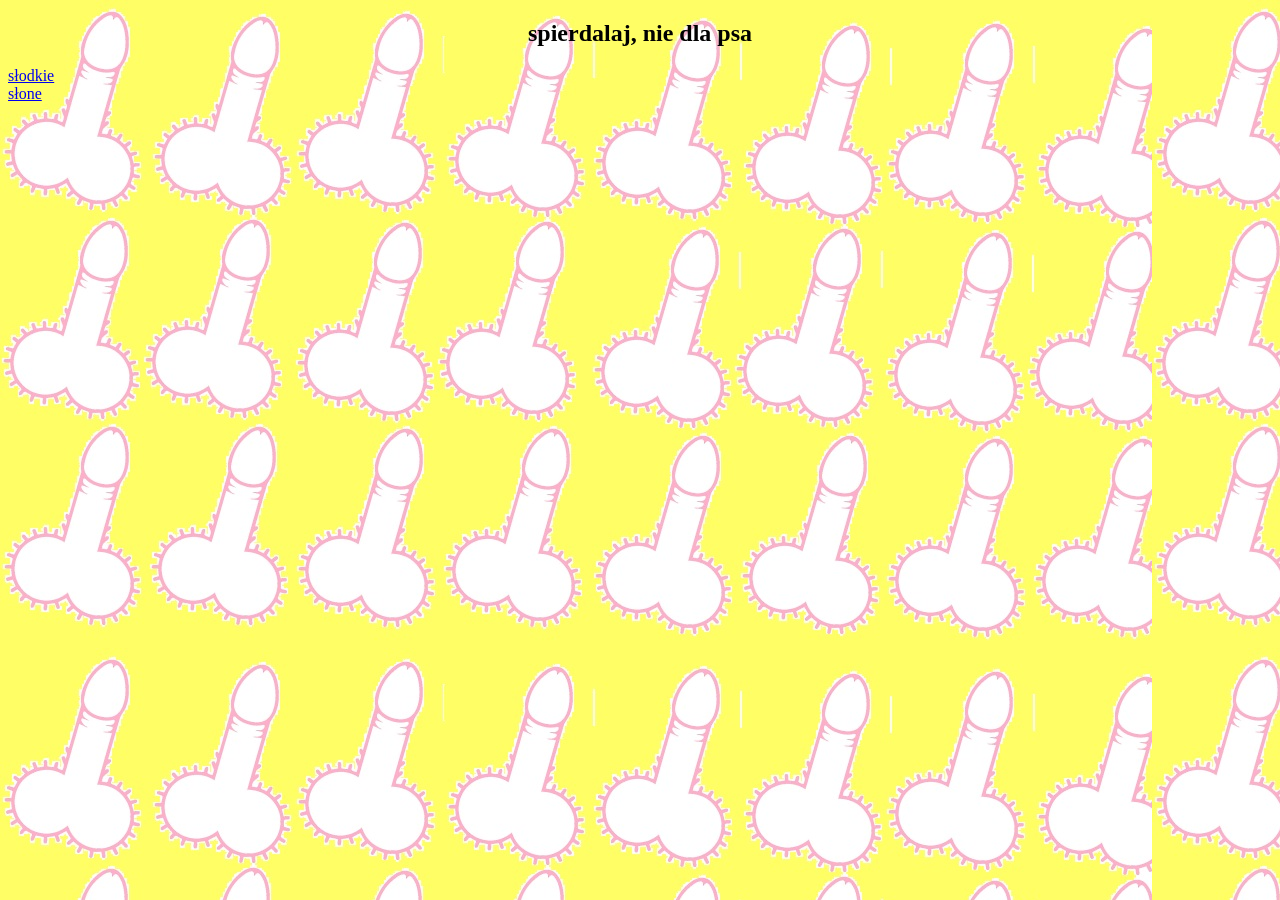
<file: index.html>
<!DOCTYPE html>
<html lang="pl">
	<head>
		<title>nie zesraj sie</title>
		<meta charset="UTF-8">
    <meta name="viewport" content="width=device-width, initial-scale=1">
    <link rel="stylesheet" href="style.css">
	</head>
  <body background="tlo.jpg">
		<h2 class="title">
			spierdalaj, nie dla psa
		</h2>
	  <a href="slodkie.html">
		  słodkie
	  </a>
	  <br>
	  <a href="slone.html">
		  słone
	  </a>

    <script src="main.js"></script>
  </body>
</html>
</file>
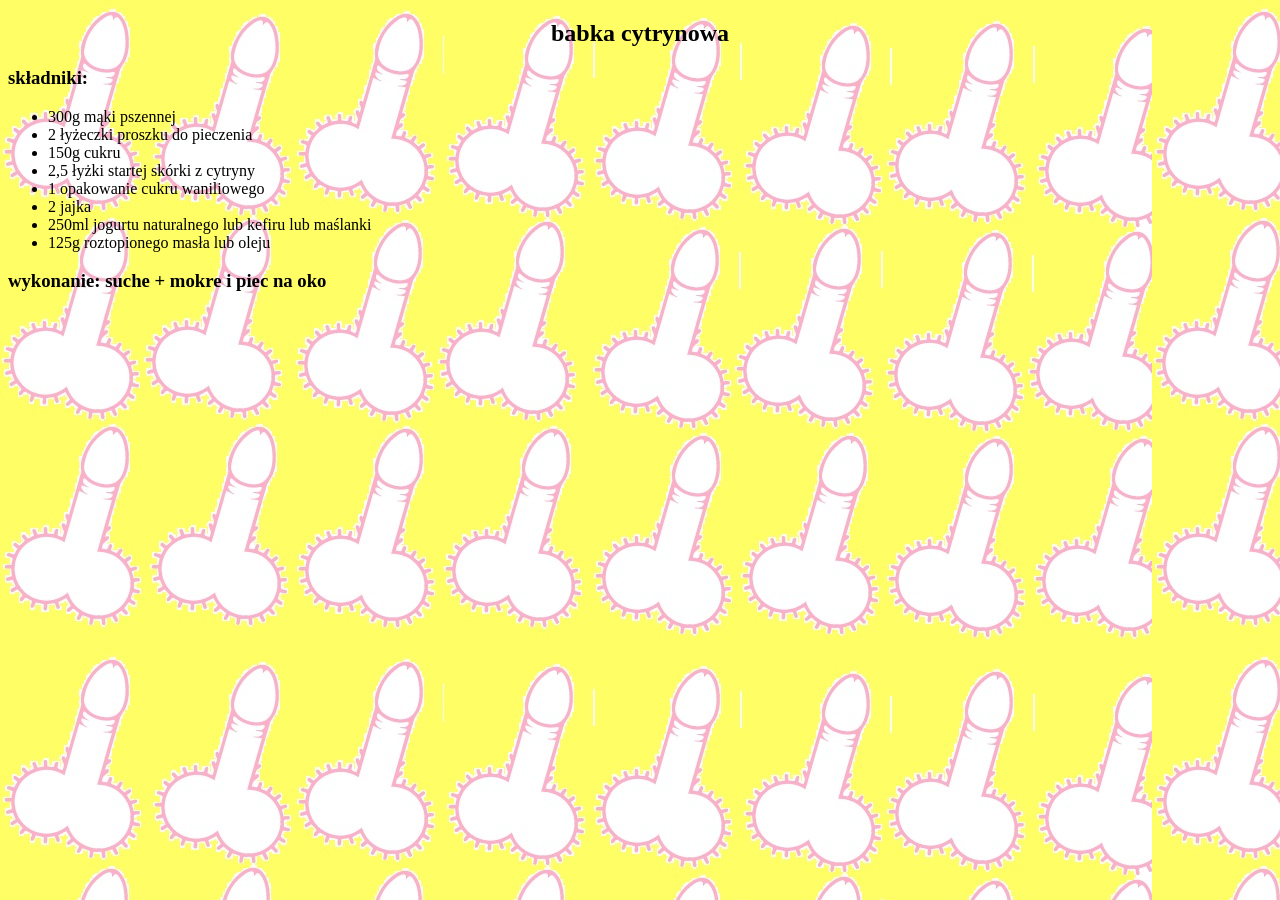
<file: babka-cytrynowa.html>
<!DOCTYPE html>
<html lang="pl">
	<head>
		<title>babka cytrynowa</title>
		<meta charset="UTF-8">
    <meta name="viewport" content="width=device-width, initial-scale=1">
	</head>
  <body background="tlo.jpg">
    <h2 align="center">
      babka cytrynowa
	</h2>
	<h3>
		składniki:  
	</h3>
	<ul>
		<li>
			300g mąki pszennej
		</li>
		<li>
			2 łyżeczki proszku do pieczenia
		</li>
		<li>
			150g cukru
		</li>
		<li>
			2,5 łyżki startej skórki z cytryny
		</li>
		<li>
			1 opakowanie cukru waniliowego
		</li>
		<li>
			2 jajka
		</li>
		<li>
			250ml jogurtu naturalnego lub kefiru lub maślanki
		</li>
		<li>
			125g roztopionego masła lub oleju
		</li>
	</ul>
	<h3>
		wykonanie: suche + mokre i piec na oko  
	</h3>
		
  </body>
</html>
</file>
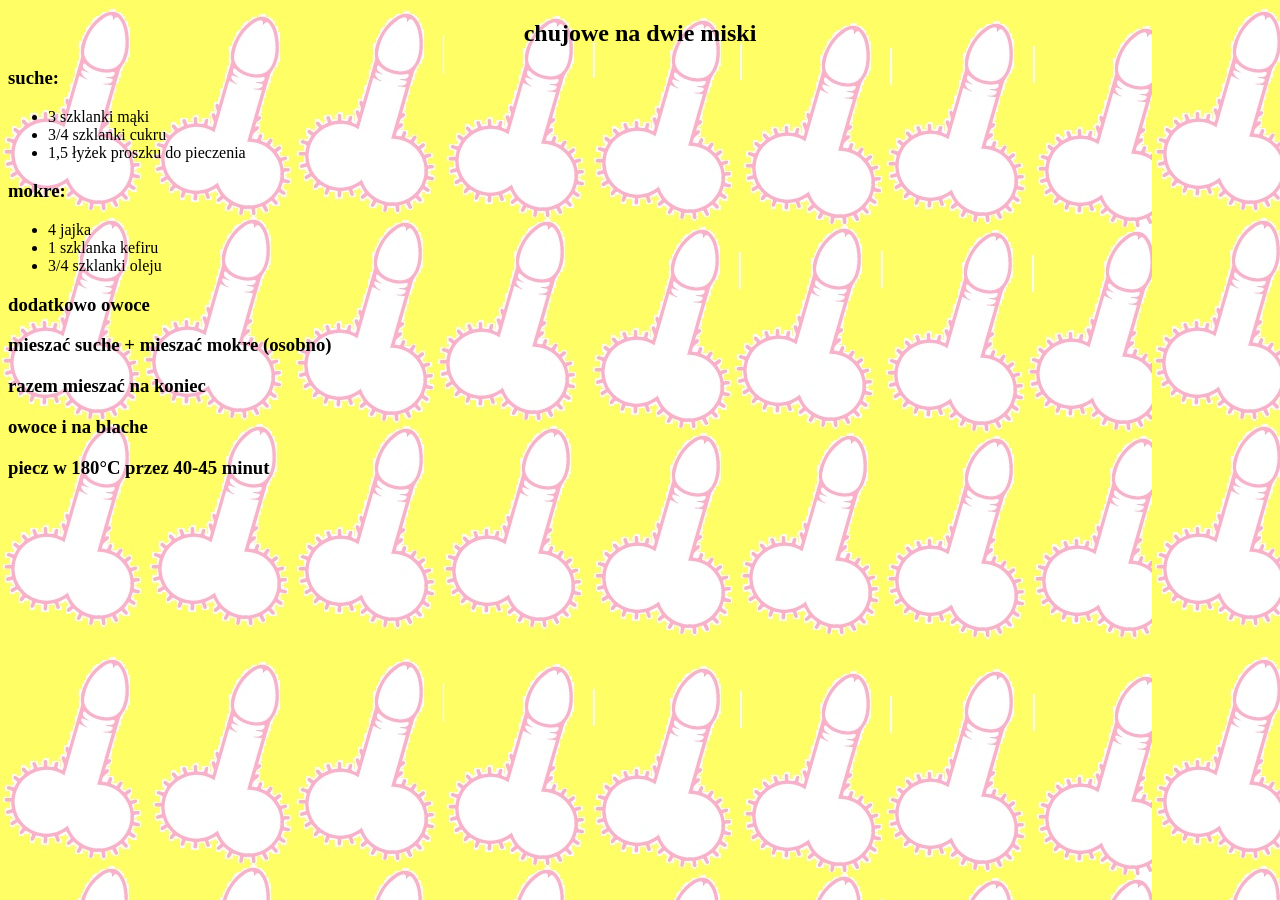
<file: chujowe-na-dwie-miski.html>
<!DOCTYPE html>
<html lang="pl">
	<head>
		<title>chujowe na dwie miski</title>
		<meta charset="UTF-8">
    <meta name="viewport" content="width=device-width, initial-scale=1">
	</head>
  <body background="tlo.jpg">
    <h2 align="center">
      chujowe na dwie miski
		</h2>
    <h3>
      suche:
    </h3>
    <ul>
      <li>
        3 szklanki mąki
      </li>
      <li>
        3/4 szklanki cukru
      </li>
      <li>
        1,5 łyżek proszku do pieczenia
      </li>
    </ul>
    <h3>
      mokre:
    </h3>
    <ul>
      <li>
        4 jajka
      </li>
      <li>
        1 szklanka kefiru
      </li>
      <li>
        3/4 szklanki oleju
      </li>
    </ul>
    <h3>
      dodatkowo owoce
    </h3>
    <h3>
      mieszać suche + mieszać mokre (osobno)
    </h3>
    <h3>
      razem mieszać na koniec
    </h3>
    <h3>
      owoce i na blache
    </h3>
    <h3>
      piecz w 180&deg;C przez 40-45 minut
    </h3>
    
  </body>
</html>
</file>
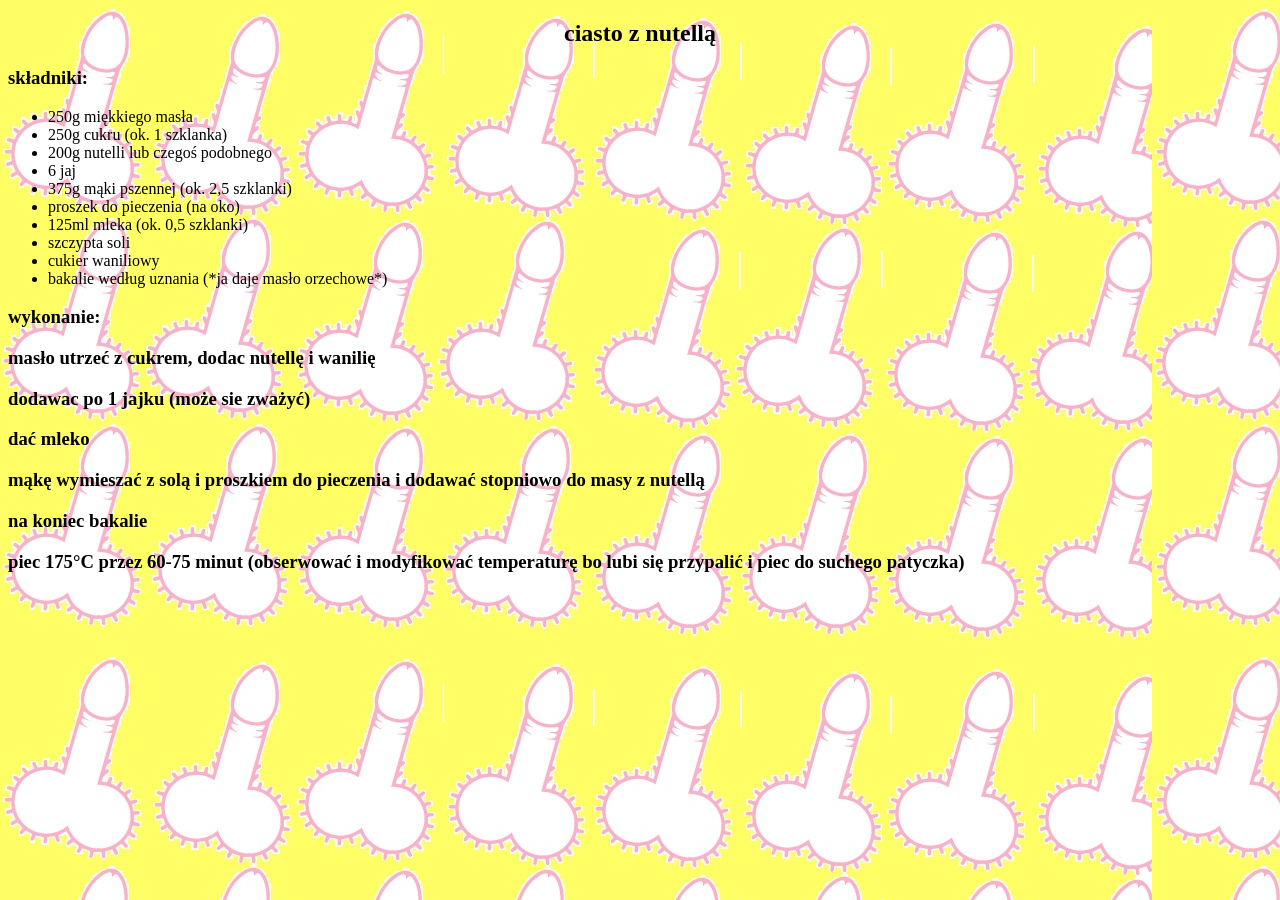
<file: ciasto-z-nutello.html>
<!DOCTYPE html>
<html lang="pl">
	<head>
		<title>ciasto z nutellą</title>
		<meta charset="UTF-8">
    <meta name="viewport" content="width=device-width, initial-scale=1">
	</head>
  <body background="tlo.jpg">
    <h2 align="center">
      ciasto z nutellą
	</h2>
	<h3>
	  składniki:
	</h3>
	  <ul>
		  <li>
			  250g miękkiego masła
		  </li>
		  <li>
			  250g cukru (ok. 1 szklanka)
		  </li>
		  <li>
			  200g nutelli lub czegoś podobnego
		  </li>
		  <li>
			  6 jaj
		  </li>
		  <li>
			  375g mąki pszennej (ok. 2,5 szklanki)
		  </li>
		  <li>
			  proszek do pieczenia (na oko)
		  </li>
		  <li>
			  125ml mleka (ok. 0,5 szklanki)
		  </li>
		  <li>
			  szczypta soli
		  </li>
		  <li>
			  cukier waniliowy
		  </li>
		  <li>
			  bakalie według uznania (*ja daje masło orzechowe*)
		  </li>
	  </ul>
	  <h3>
		  <b>
			  wykonanie:
		  </b>
	  </h3>
	  <h3>
		  masło utrzeć z cukrem, dodac nutellę i wanilię
	  </h3>
	  <h3>
		  dodawac po 1 jajku (może sie zważyć)
	  </h3>
	  <h3>
		  dać mleko
	  </h3>
	  <h3>
		  mąkę wymieszać z solą i proszkiem do pieczenia i dodawać stopniowo do masy z nutellą
	  </h3>
	  <h3>
		  na koniec bakalie
	  </h3>
	  <h3>
		  piec 175&deg;C przez 60-75 minut (obserwować i modyfikować temperaturę bo lubi się przypalić i piec do suchego patyczka)
	  </h3>
	  
  </body>
</html>
</file>
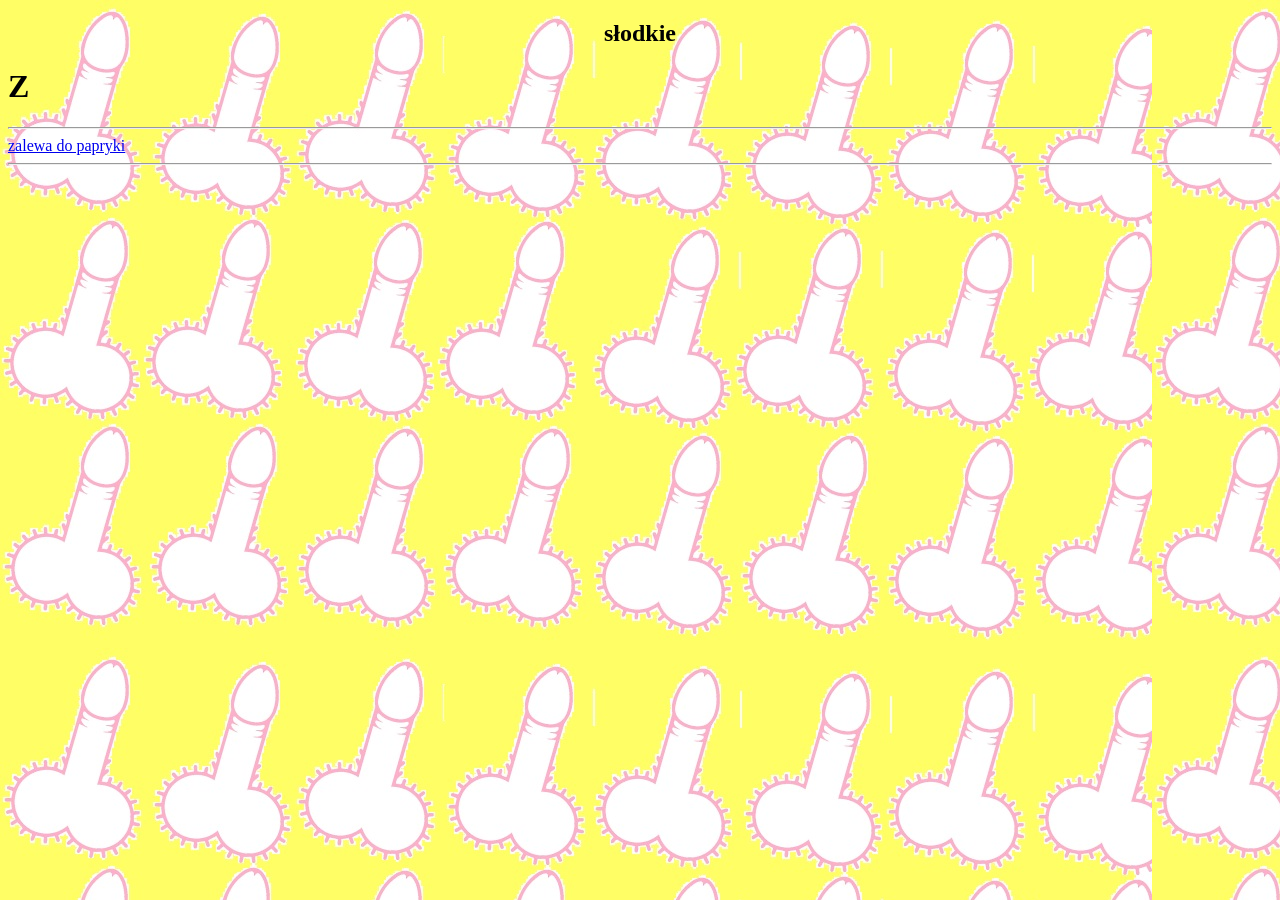
<file: slodkie.html>
<!DOCTYPE html>
<html lang="pl">
	<head>
		<title>slodkie</title>
		<meta charset="UTF-8">
    <meta name="viewport" content="width=device-width, initial-scale=1">
	</head>
  <body background="tlo.jpg">
    <h2 align="center">
      słodkie
		</h2>

	  <h1>Z</h1>
	  <hr>
		<a href="zalewa-do-papryki.html">
			zalewa do papryki
		</a>
		<br>

	  
	  <hr>
	  
  </body>
</html>
</file>
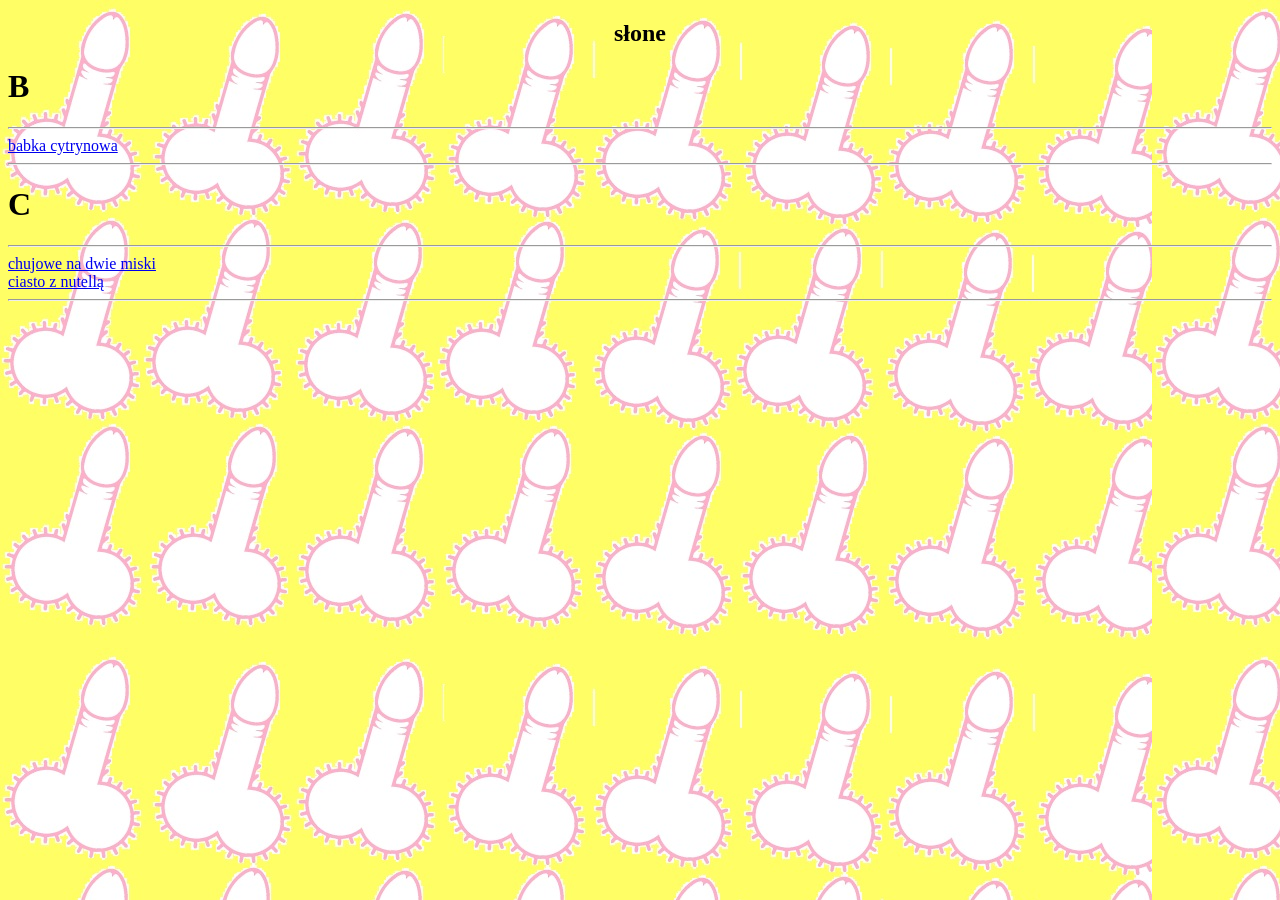
<file: slone.html>
<!DOCTYPE html>
<html lang="pl">
	<head>
		<title>slone</title>
		<meta charset="UTF-8">
    <meta name="viewport" content="width=device-width, initial-scale=1">
	</head>
  <body background="tlo.jpg">
    <h2 align="center">
      słone
    </h2>

	<h1>B</h1>
	<hr>
	<a href="babka-cytrynowa.html">
		babka cytrynowa
	</a>
	<br>

	<hr>
	  
	<h1>C</h1>
	<hr>
	<a href="chujowe-na-dwie-miski.html">
		chujowe na dwie miski
	</a>
	<br>
	<a href="ciasto-z-nutello.html">
		ciasto z nutellą
	</a>
	<br>
		

	<hr>
		
	  
  </body>
</html>
</file>
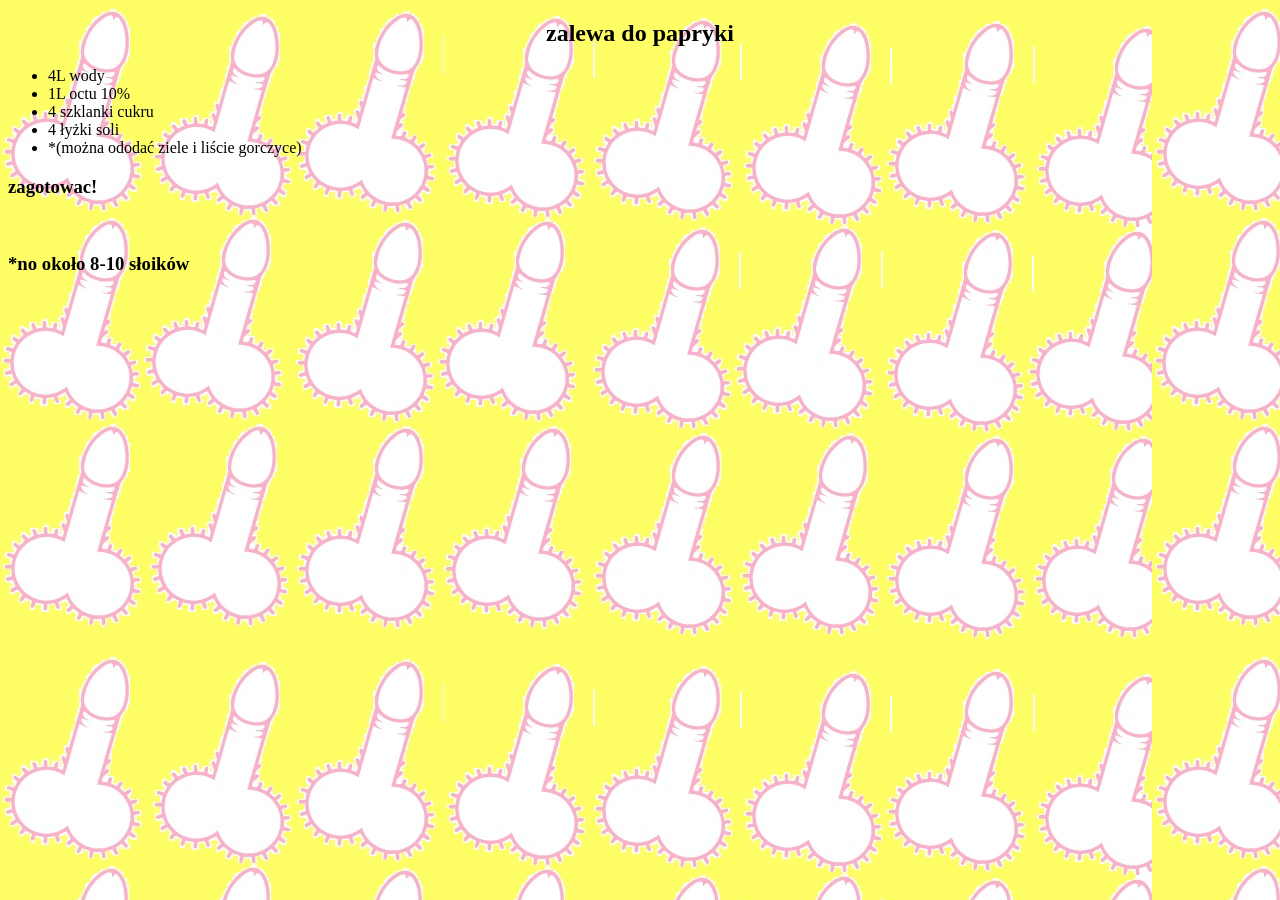
<file: zalewa-do-papryki.html>
<!DOCTYPE html>
<html lang="pl">
	<head>
		<title>zalewa do papryki</title>
		<meta charset="UTF-8">
    <meta name="viewport" content="width=device-width, initial-scale=1">
	</head>
  <body background="tlo.jpg">
    <h2 align="center">
      zalewa do papryki
		</h2>
		<ul>
      <li>
        4L wody
      </li>
      <li>
        1L octu 10%
      </li>
      <li>
        4 szklanki cukru
      </li>
      <li>
        4 łyżki soli
      </li>
      <li>
        *(można ododać ziele i liście gorczyce)
      </li>
    </ul>
    <h3>
      zagotowac!
    </h3>
	  <br>
		<h3>
			*no około 8-10 słoików
		</h3>
  </body>
</html>
</file>
<file: style.css>
.title {
	text-align: center;
}
</file>
